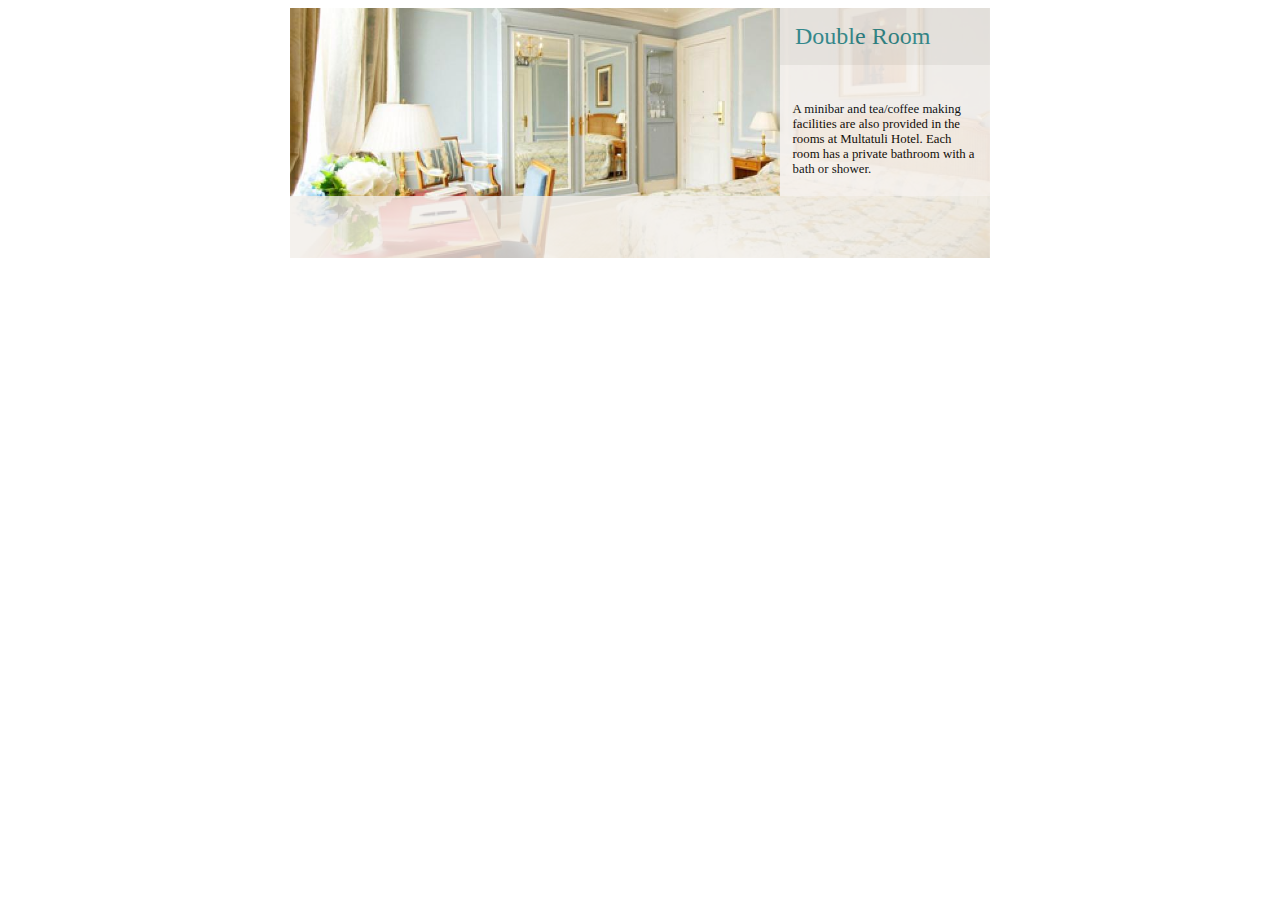
<file: index2.html>
<!DOCTYPE HTML>
<html>
<head>
 <link rel="stylesheet" type="text/css" href="main.css">

<script src="//ajax.googleapis.com/ajax/libs/jquery/1.9.1/jquery.min.js">
</script>
<script> 
$(document).ready(function(){
  $("#roomDes").click(function(){
    $("#slideContainer").slideDown("slow");
    $(".one").show();
  });
  $("#one1").click(function(){
    $(".two").show();
    $(".one").hide();
  });
  $("#two2").click(function(){
    $(".three").show();
    $(".two").hide();
  });
});

</script>
</head>
<body>



<div class="zero" id="something">
<div class="top">



	<div class="right">
	<p id="doubleRoom"> Double Room </p>
	<p id="roomDes">A minibar and tea/coffee making facilities are also provided in the rooms at Multatuli Hotel. Each room has a private bathroom with a bath or shower.
</p>

	</div>


</div>
<div class="bottom">



</div>
</div>


<div id="slideContainer">
<div class="one">
Booking details
<button type="button" id="one1">Click Me!</button>
</div>
<div class="two">
Check and confirm
<button type="button" id="two2">book!</button>
</div>
<div class="three">
Success!
</div>
</div>
</body>
</html>
</file>
<file: main.css>
body
{


}
.top
{
height:75%;
width:100%;
}
.bottom
{
background-color:#f1ede9;
opacity:0.8;
height:25%;

}

.right
{

float:right;
width:30%;
height:100%;
background-color:#f6f2ef;
opacity:0.9;

}

#doubleRoom
{
padding-top:15px;
padding-bottom:15px;
padding-left:15px;
margin-top:0;
background-color:#e8e4e0;
opacity:0.9;
color:#0e767c;
font-size:150%;
}

.one
{
display:none;
}

.two
{
display:none;
}

.three
{
text-align:center;
display:none;
text-color:#acaaa7;
padding-top:7%;
}

#datePicker
{
margin-top:0px;
}
#roomDes
{
font-size:80%;
padding:6%;
}

#slideContainer
{
height:380px;
width:700px;
background-color:#fffbf6;
margin:auto;
display:none;
}
#something1
{
margin:auto;
background-image:url(room2.png);
background-size:100%;
height:250px;
width:700px;
}
#something2
{
margin:auto;
background-image:url(room3.png);
background-size:100%;
height:250px;
width:700px;
}
#something
{
margin:auto;
background-image:url(room1-resized.jpg);
background-size:100%;
height:250px;
width:700px;
}

.button1 {
	-moz-box-shadow: 0px 1px 0px 0px #d4d4d4;
	-webkit-box-shadow: 0px 1px 0px 0px #d4d4d4;
	box-shadow: 0px 1px 0px 0px #d4d4d4;
	background:-webkit-gradient( linear, left top, left bottom, color-stop(0.05, #0e777c), color-stop(1, #349396) );
	background:-moz-linear-gradient( center top, #0e777c 5%, #349396 100% );
	filter:progid:DXImageTransform.Microsoft.gradient(startColorstr='#0e777c', endColorstr='#349396');
	background-color:#0e777c;
	-moz-border-radius:5px;
	-webkit-border-radius:5px;
	border-radius:5px;
	border:1px solid #dedade;
	display:inline-block;
	color:#fffaff;
	font-family:arial;
	font-size:15px;
	font-weight:normal;
	padding:5px 24px;
	text-decoration:none;
	text-shadow:1px 0px 0px #dbd4db;
}.button1:hover {
	background:-webkit-gradient( linear, left top, left bottom, color-stop(0.05, #349396), color-stop(1, #0e777c) );
	background:-moz-linear-gradient( center top, #349396 5%, #0e777c 100% );
	filter:progid:DXImageTransform.Microsoft.gradient(startColorstr='#349396', endColorstr='#0e777c');
	background-color:#349396;
}.button1:active {
	position:relative;
	top:1px;
}
	.subleft {
            position: relative;
            width: 70%;
            height:100%;
        }

        .subright {
            float: right;
            position: relative;
            text-align: left;
            width: 30%;
            height:370px;
            background-image:url(book.jpg);
            background-size:100%;
        }
</file>
